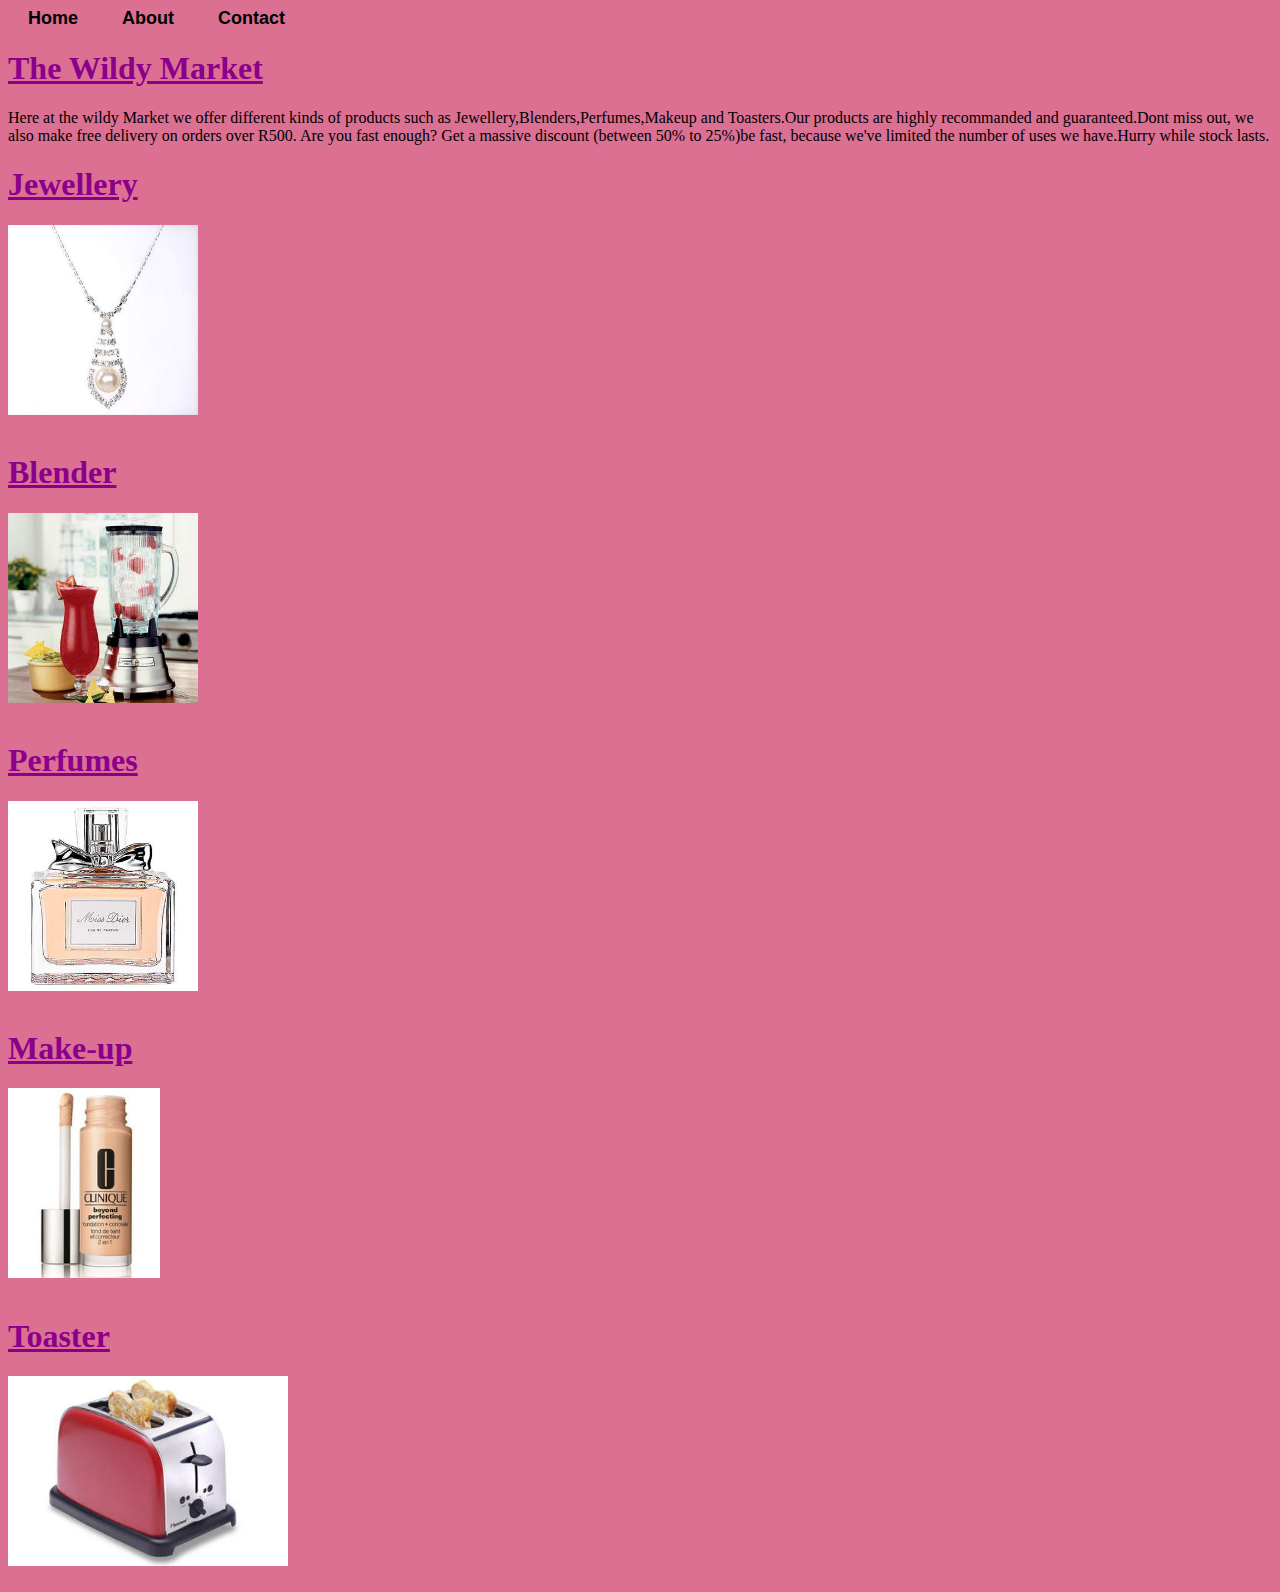
<file: index.html>
<! DOCTYPE html>
<html>
    <head>
        <link rel="stylesheet" href="style.css">
    </head>
    <body style="background-color: palevioletred">
        <div id="menu">
            <a href="index.html">Home</a>
            <a href="about.html">About</a>
            <a href="contact.html">Contact</a>
        </div>
        <h1><u>The Wildy Market</u></h1>
        <p>Here at the wildy Market we offer different kinds of products such as Jewellery,Blenders,Perfumes,Makeup and Toasters.Our products are highly recommanded and guaranteed.Dont miss out, we also make free delivery on orders over R500.
        Are you fast enough? Get a massive discount (between 50% to 25%)be fast, because we've limited the number of uses we have.Hurry while stock lasts.</p>
        <h1><u>Jewellery</u></h1>
        <a href="jewellery.html"><img src="images/necklace7.jpg" height="190"/></a>
        <br/><br/>
        <h1><u>Blender</u></h1>
        <a href="blender.html"><img src="images/blender8.jpg" height="190"/></a>
        <br/><br/>
        <h1><u>Perfumes</u></h1>
        <a href="perfumes.html"><img src="images/perfume6.jpg" height="190"/></a>
        <br/><br/>
        <h1><u>Make-up</u></h1>
        <a href="makeup.html"><img src="images/makeup5.jpg" height="190"></a>
        <br/><br/>
        <h1><u>Toaster</u></h1>
        <a href="toaster.html"><img src="images/toaster5.jpg" height="190"></a>
        <br/><br/>
     </body>
</html>
</file>
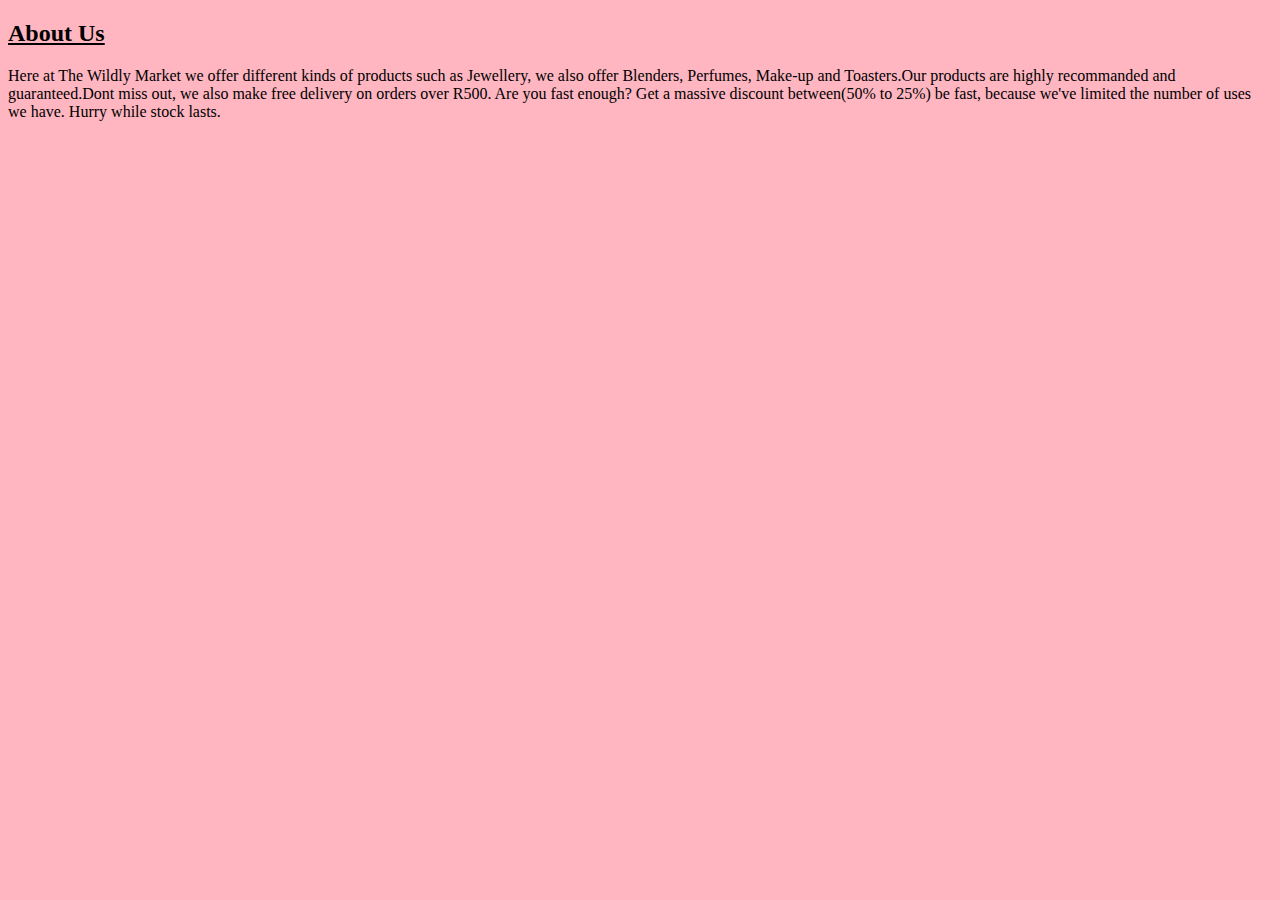
<file: about.html>
<!DOCTYPE html>
<html>
    <head>
        <link rel="stylesheet" href="style.css">
    </head>
    <body style="background-color: lightpink">
        <h2><u>About Us</u></h2>
        <p>Here at The Wildly Market we offer different kinds of products such as Jewellery, we also offer Blenders, Perfumes, Make-up and Toasters.Our products are highly recommanded and guaranteed.Dont miss out, we also make free delivery on orders over R500. Are you fast enough? Get a massive discount between(50% to 25%) be fast, because we've limited the number of uses we have. Hurry while stock lasts.</p>
    </body>
</html>
</file>
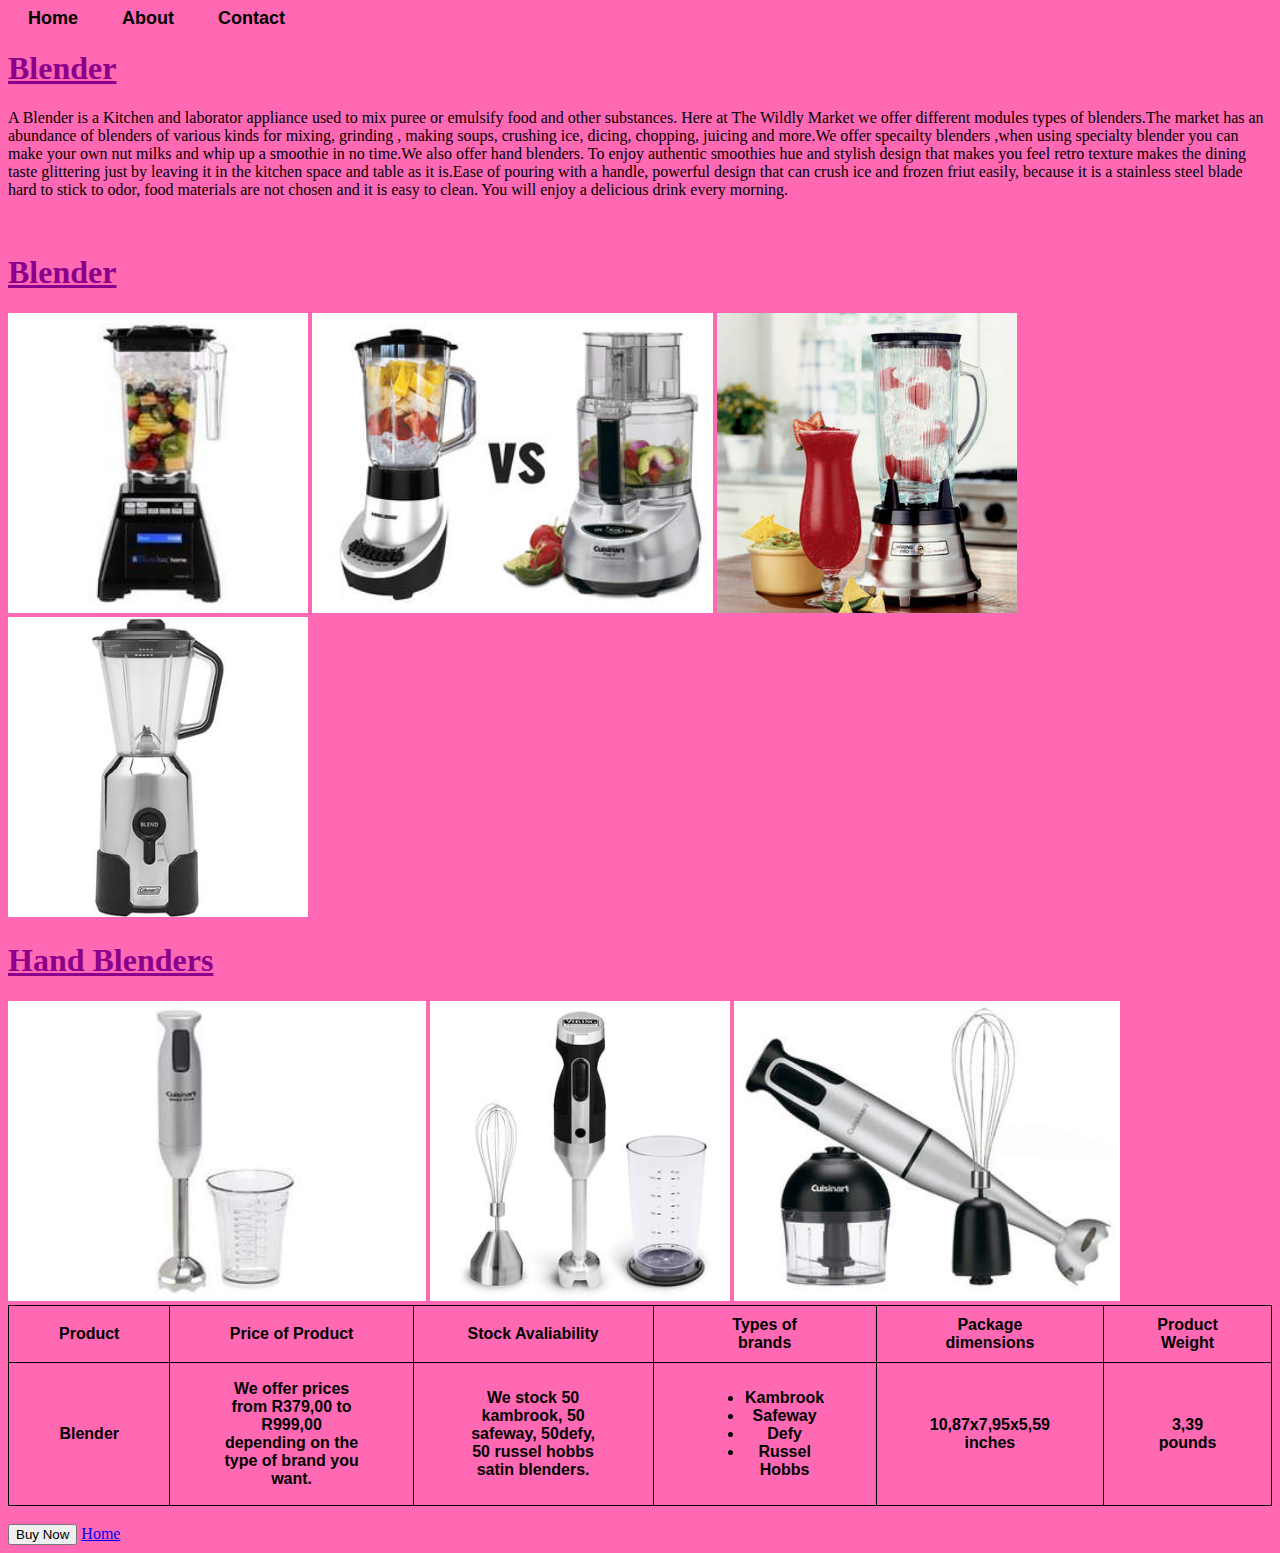
<file: blender.html>
<!DOCTYPE html>
<html>
    <head>
        <link rel="stylesheet" a href="style.css">
    
    </head>
    <body style="background-color: hotpink">
        <div id="menu">
            <a href="index.html">Home</a>
            <a href="about.html">About</a>
            <a href="contact.html">Contact</a>
        </div>
        <h1><u>Blender</u></h1>
        <p>A Blender is a Kitchen and laborator appliance used to mix puree or emulsify food and other substances. Here at The Wildly Market we offer different modules types of blenders.The market has an abundance of blenders of various kinds for mixing, grinding , making soups, crushing ice, dicing, chopping, juicing and more.We offer specailty blenders ,when using specialty blender  you can make your own nut milks and whip up a smoothie in no time.We also offer hand blenders. To enjoy authentic smoothies hue and stylish design that makes you feel retro texture makes the dining taste glittering just by leaving it in the kitchen space and table as it is.Ease of pouring with a handle, powerful design that can crush ice and frozen friut easily, because it is a stainless steel blade hard to stick to odor, food materials are not chosen and it is easy to clean. You will enjoy a delicious drink every morning.</p>
        <br/>
        <h1><u>Blender</u></h1>
        <img src="images/blender2.jpg" height="300">
        <img src="images/blender7.jpg" height="300">
        <img src="images/blender8.jpg" height="300">
        <img src="images/blender3.jpg" height="300">
        <br/>
        <h1><u>Hand Blenders</u></h1>
        <img src="images/handB.jpg" height="300">
        <img src="images/HANDB1.jpg" height="300">
        <img src="images/HANDB2.jpg" height="300">
        <br/>
        <table border="1">
            <tr>
               <th>Product</th>
               <th>Price of Product</th>
               <th>Stock Avaliability</th>
               <th>Types of brands </th>
               <th>Package dimensions</th>
               <th>Product Weight</th>
            </tr>
            <tr>
                <th>Blender</th>
                <th>We offer prices from R379,00 to R999,00 depending on the type of brand you want.</th>
                <th>We stock 50 kambrook, 50 safeway, 50defy, 50 russel hobbs satin blenders.</th>
                <th><ul>
                    <li>Kambrook</li>
                    <li>Safeway</li>
                    <li>Defy</li>
                    <li>Russel Hobbs</li>
                    </ul></th>
                <th>10,87x7,95x5,59 inches</th>
                <th>3,39 pounds</th>
                <tr/>
        </table>
        <br/>
        <input type="submit" value="Buy Now"/>
         <a href="index.html">Home</a>
     </body>
</html>
</file>
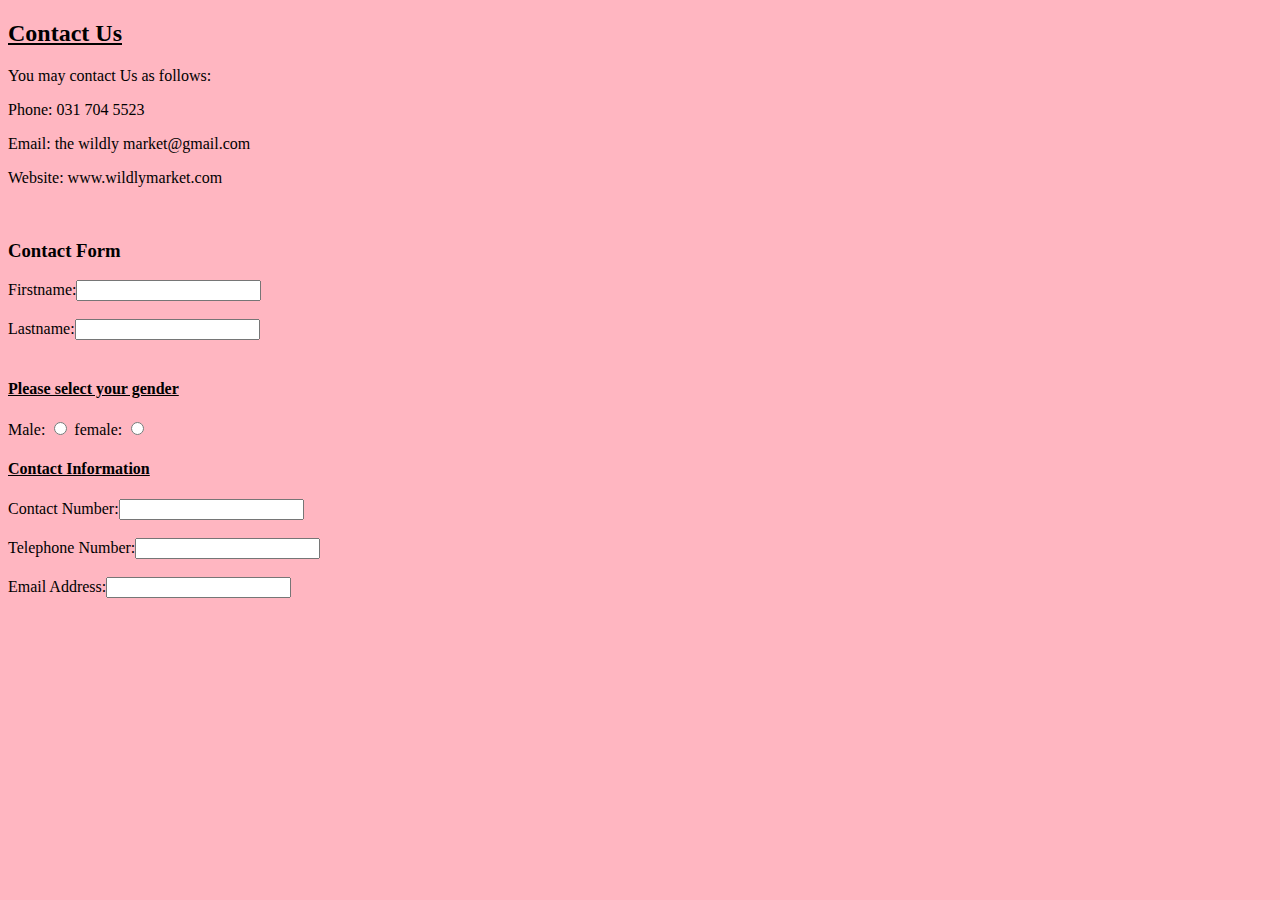
<file: contact.html>
<!DOCTYPE html>
<html>
    <head>
        <link rel="stylesheet" href="style.css">
    </head>
    <body style="background-color: lightpink">
        <h2><u>Contact Us</u></h2>
        <p>You may contact Us as follows:</p>
        <P>Phone: 031 704 5523</P>
        <p>Email: the wildly market@gmail.com</p>
        <p>Website: www.wildlymarket.com</p>
        <br/>
        <h3>Contact Form</h3>
        <form>
            <lable for="firstname"> Firstname:</lable><input type="text" id="firstname"/>
            <br/><br/>
            <lable for="lastname"> Lastname:</lable><input type="text" id="lastname"/>
            <br/><br/>
            <h4><u>Please select your gender</u></h4>
            <label for="male">Male:</label>
            <input type="radio" id="male" name="gender"/>
            <label for="female">female:</label>
            <input type="radio" id=" female" name="gender"/>
            <h4><u>Contact Information</u></h4>
            <label for="contact number">Contact Number:</label><input type="number"/>
            <br/><br/>
            <label for="telephone number">Telephone Number:</label><input type="tel"/>
            <br/><br/>
            <label for="email address">Email Address:</label><input type="email"/>
        </form>
    </body>
</html>
</file>
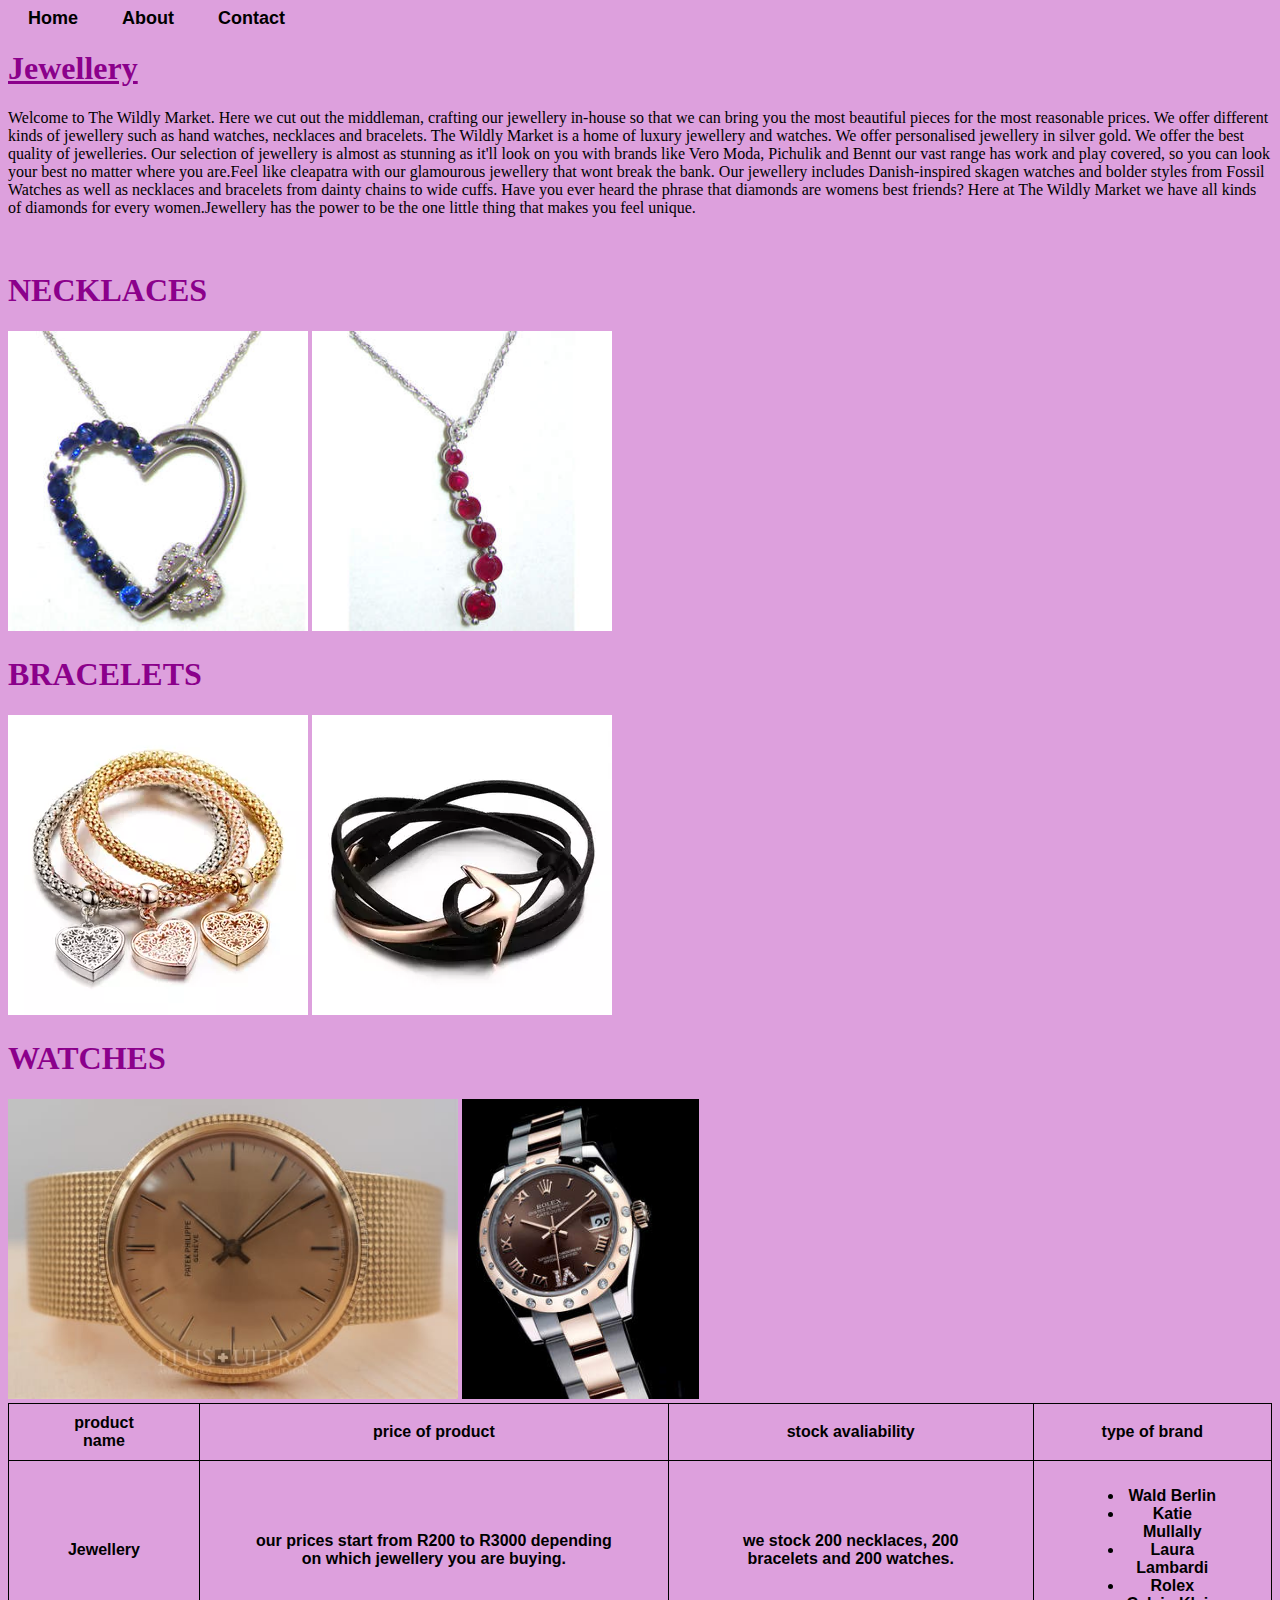
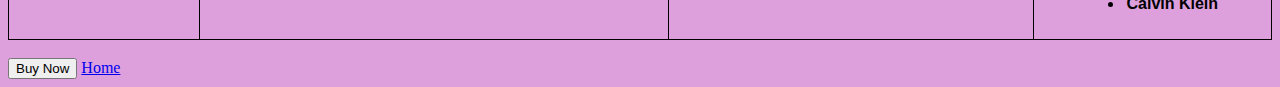
<file: jewellery.html>
<!DOCTYPE html>
<html>
    <head>
        <link rel="stylesheet" a href="style.css">
    
    </head>
    <body style="background-color: plum">
        <div id="menu">
            <a href="index.html">Home</a>
            <a href="about.html">About</a>
            <a href="contact.html">Contact</a>
        </div>
        <h1><u>Jewellery</u></h1>
        <p>Welcome to The Wildly Market. Here we cut out the middleman, crafting our jewellery in-house so that we can bring you the most beautiful pieces for the most reasonable prices. We offer different kinds of jewellery such as hand watches, necklaces and bracelets. The Wildly Market is a home of luxury jewellery and watches. We offer personalised jewellery in silver gold. We offer the best quality of jewelleries. Our selection of jewellery is almost as stunning as it'll look on you with brands like Vero Moda, Pichulik and Bennt our vast range has work and play covered, so you can look your best no matter where you are.Feel like cleapatra with our glamourous jewellery that wont break the bank. Our jewellery includes Danish-inspired skagen watches and bolder styles  from Fossil Watches as well as necklaces and bracelets from dainty chains to wide cuffs. Have you ever heard the phrase that diamonds are womens best friends? Here at The Wildly Market we have all kinds of diamonds for every women.Jewellery has the power to be the one little thing that makes you feel unique.</p>
        <br/>
        <h1>NECKLACES</h1>
        <img src="images/necklace8.jpg" height="300">
        <img src="images/necklace5.jpg" height="300">
        <br/>
        <h1>BRACELETS</h1>
        <img src="images/bracelet8.webp" height="300">
        <img src="images/bracelet4.webp" height="300">
        <h1>WATCHES</h1>
        <img src="images/wa1.jpg" height="300">
        <img src="images/watch4.jpg" height="300">
        <br/>
        <table border="1">
            <tr>
                <th>product name</th>
                <th>price of product</th>
                <th>stock avaliability</th>
                <th>type of brand</th>
            </tr>
            <tr>
                <th>Jewellery</th>
                <th>our prices start from R200 to R3000 depending on which jewellery you are buying.</th>
                <th>we stock 200 necklaces, 200 bracelets and 200 watches.</th>
                <th><ul>
                    <li>Wald Berlin</li>
                    <li>Katie Mullally</li>
                    <li>Laura Lambardi</li>
                    <li>Rolex</li>
                    <li>Calvin Klein</li>
                    </ul></th>
            </tr>
        </table>
        <br/>
        <input type="submit" value="Buy Now"/>
        <a href="index.html">Home</a>
    </body>
</html>
</file>
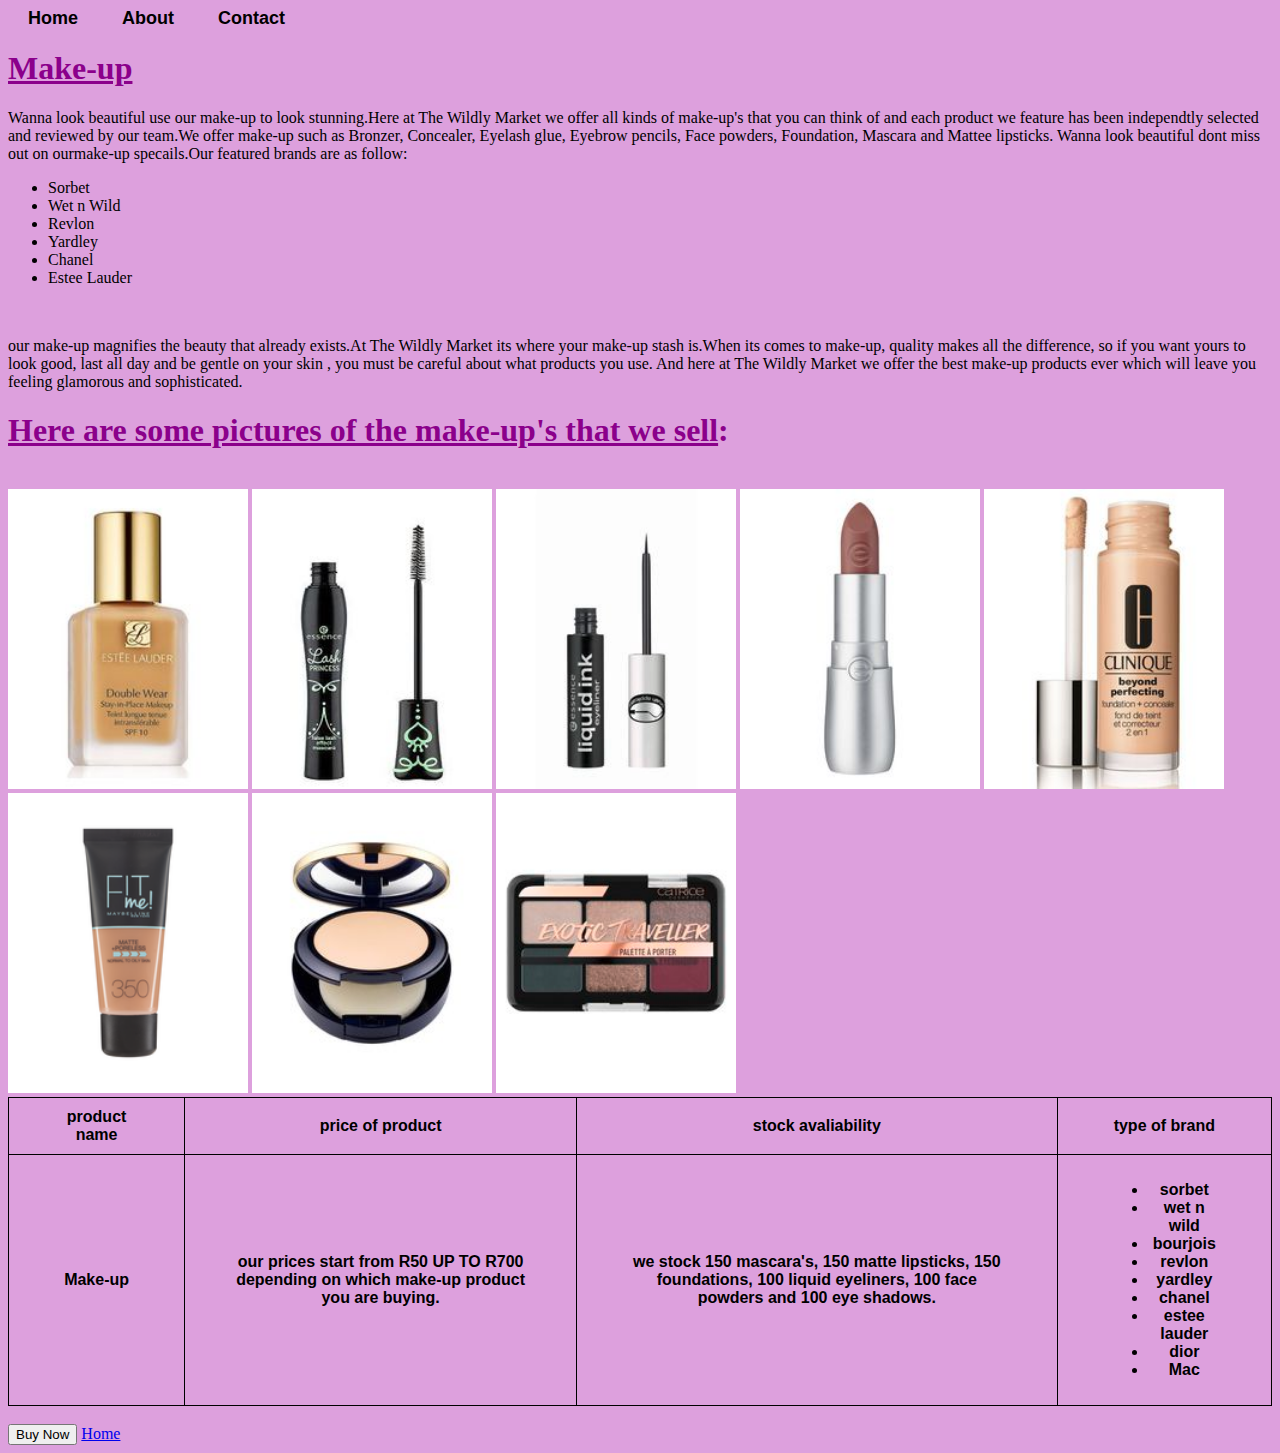
<file: makeup.html>
<!DOCTYPE html>
<html>
    <head>
        <link rel="stylesheet" a href="style.css">
    
    </head>
    <body style="background-color: plum">
        <div id="menu">
            <a href="index.html">Home</a>
            <a href="about.html">About</a>
            <a href="contact.html">Contact</a>
        </div>
        <h1><u>Make-up</u></h1>
        <p>Wanna look beautiful use our make-up to look stunning.Here at The Wildly Market we offer all kinds of make-up's that you can think of and each product we feature has been independtly selected and reviewed by our team.We offer make-up such as Bronzer, Concealer, Eyelash glue, Eyebrow pencils, Face powders, Foundation, Mascara and Mattee lipsticks. Wanna look beautiful dont miss out on ourmake-up specails.Our featured brands are as follow:
        <ul>
            <li>Sorbet</li>
            <li>Wet n Wild</li>
            <li>Revlon</li>
            <li>Yardley</li>
            <li>Chanel</li>
            <li>Estee Lauder</li>
        </ul><br/><p>our make-up magnifies the beauty that already exists.At The Wildly Market its where your make-up stash is.When its comes to make-up, quality makes all the difference, so if you want yours to look good, last all day and be gentle on your skin , you must be careful about what products you use. And here at The Wildly Market we offer the best make-up products ever which will leave you feeling glamorous and sophisticated.</p>
    <h1><u>Here are some pictures of the make-up's that we sell</u>:</h1>
      <br/>
            <img src="images/makeup.jpg" height="300">
            <img src="images/makeup1.jpg" height="300">
            <img src="images/makeup2.webp" height="300">
            <img src="images/makeup3.jpg" height="300">
            <img src="images/makeup5.jpg" height="300">
            <img src="images/makeup4.webp" height="300">
            <img src="images/makeup6.jpg" height="300">
            <img src="images/makeup7.jpg" height="300">
    <br/>
    <table border="1">
        <tr>
            <th>product name</th>
            <th>price of product</th>
            <th>stock avaliability</th>
            <th>type of brand</th>
        </tr>
        <tr>
            <th>Make-up</th>
            <th>our prices start from R50 UP TO R700 depending on which make-up product you are buying.</th>
            <th>we stock 150 mascara's, 150 matte lipsticks, 150 foundations, 100 liquid eyeliners, 100 face powders and 100 eye shadows.</th>
            <th><ul>
                <li>sorbet</li>
                <li>wet n wild</li>
                <li>bourjois</li>
                <li>revlon</li>
                <li>yardley</li>
                <li>chanel</li>
                <li>estee lauder</li>
                <li>dior</li>
                <li>Mac</li>
                </ul></th>
         </tr>
    </table>
    <br/>
    <input type="submit" value="Buy Now"/>
     <a href="index.html">Home</a>
    </body>
</html>
</file>
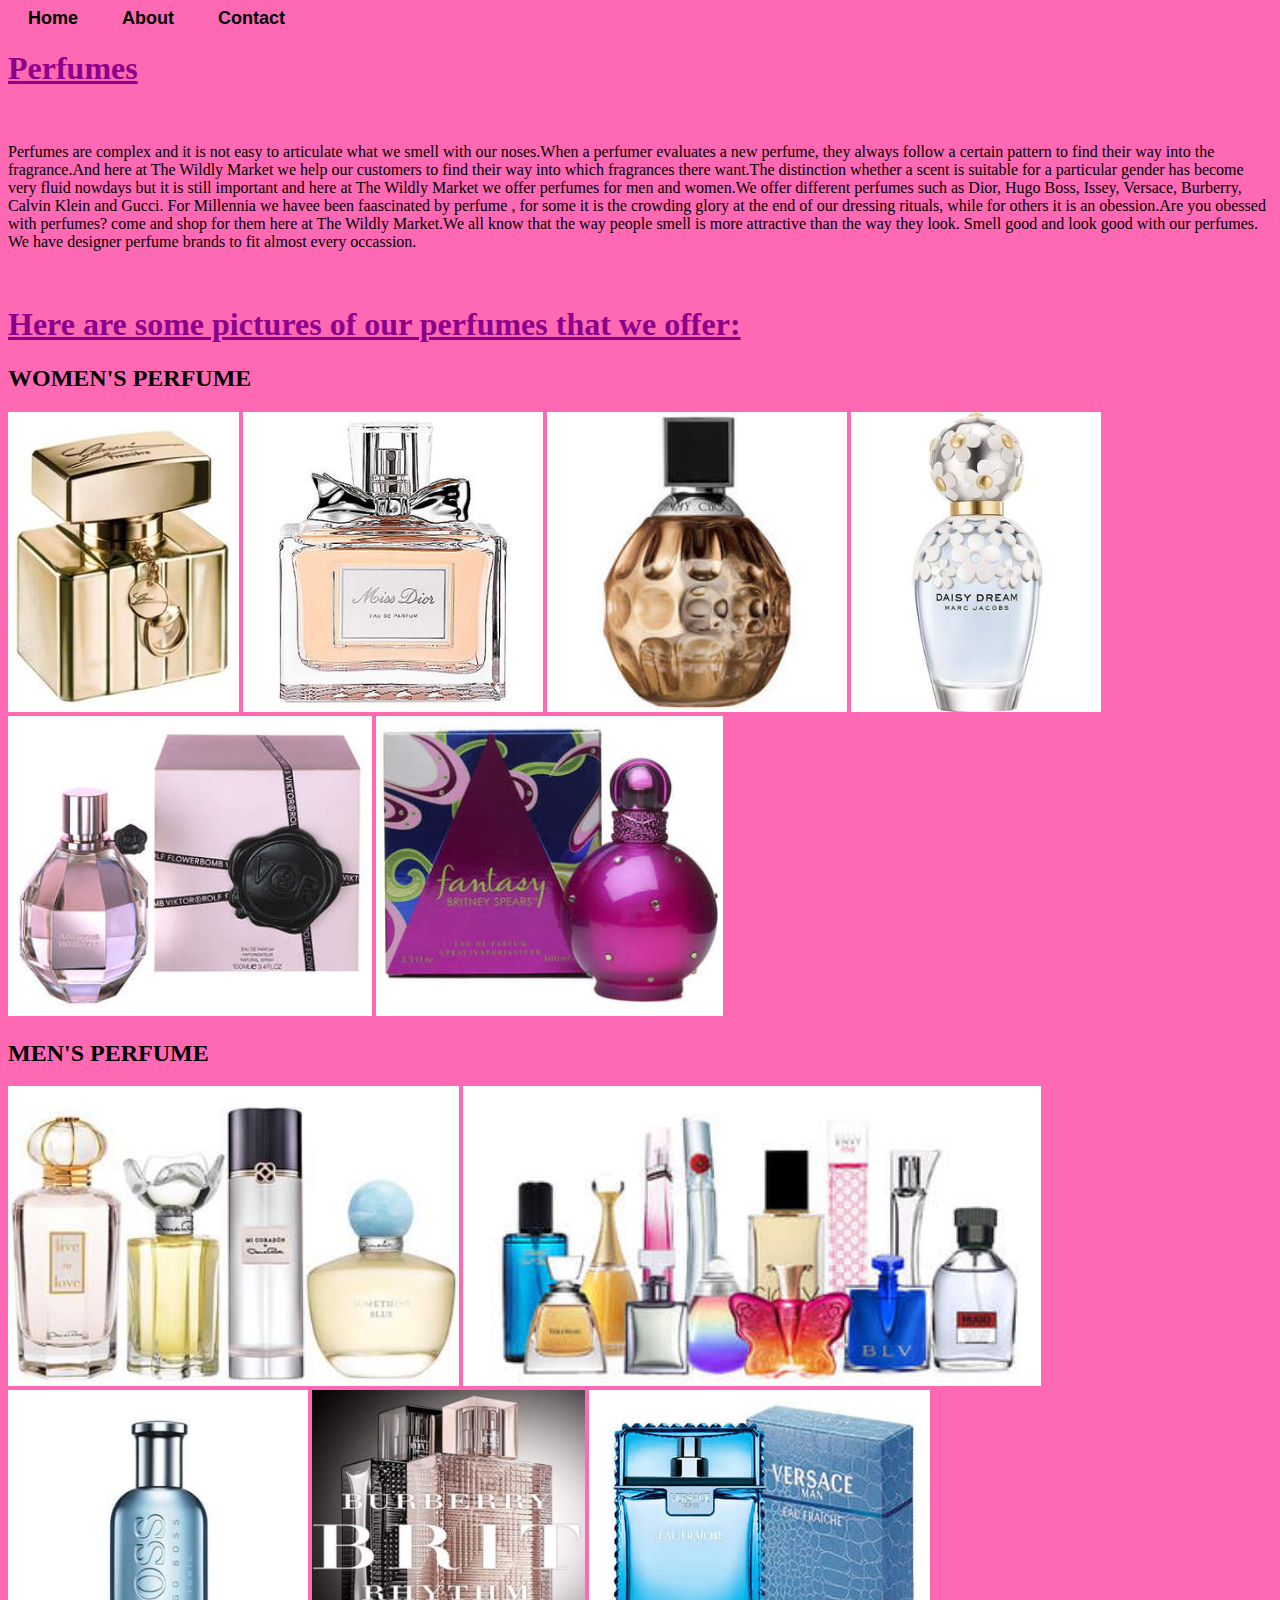
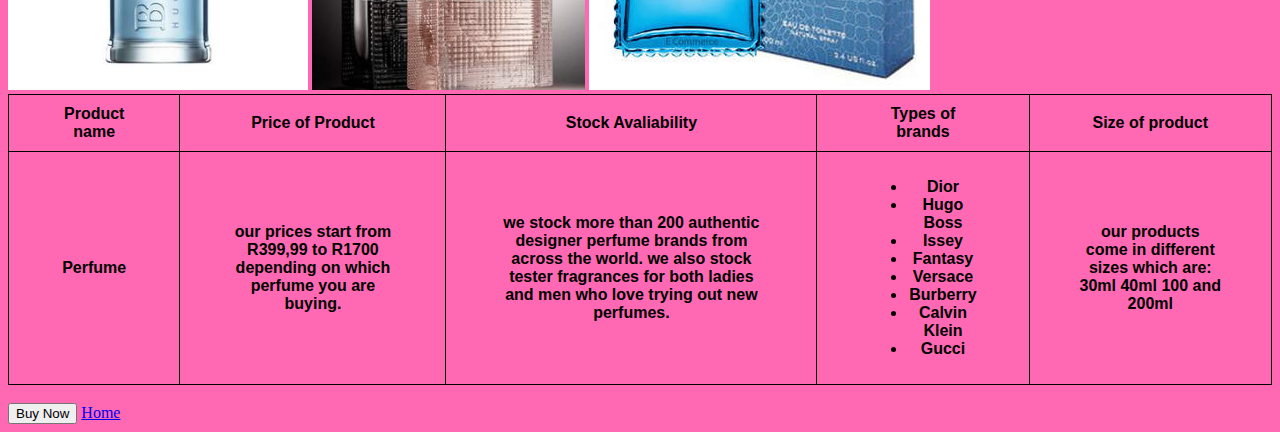
<file: perfumes.html>
<!DOCTYPE html>
<html>
    <head>
        <link rel="stylesheet" a href="style.css">
    
    </head>
    <body style="background-color: hotpink">
        <div id="menu">
            <a href="index.html">Home</a>
            <a href="about.html">About</a>
            <a href="contact.html">Contact</a>
        </div>
        <h1><u>Perfumes</u></h1>
        <br/>
        <p>Perfumes are complex and it is not easy to articulate what we smell with our noses.When a perfumer evaluates a new perfume, they always follow a certain pattern to find their way into the fragrance.And here at The Wildly Market we help our customers to find their way into which fragrances there want.The distinction whether a scent is suitable for a particular gender has become very fluid nowdays but it is still important and here at The Wildly Market we offer perfumes for men and women.We offer different perfumes such as Dior, Hugo Boss, Issey, Versace, Burberry, Calvin Klein and Gucci. For Millennia we havee been faascinated by perfume , for some it is the crowding glory at the end of our dressing rituals, while for others it is an obession.Are you obessed with perfumes? come and shop for them here at The Wildly Market.We all know that the way people smell is more attractive than the way they look. Smell good and look good with our perfumes. We have designer perfume brands to fit almost every occassion.</p>
        <br/>
        <h1><u>Here are some pictures of our perfumes that we offer:</u></h1>
        <h2>WOMEN'S PERFUME</h2>
        <img src="images/perfume8.jpg" height="300">
        <img src="images/perfume6.jpg" height="300">
        <img src="images/perfume5.jpg" height="300">
        <img src="images/perfume4.jpg" height="300">
        <img src="images/perfume.jpg" height="300">
        <img src="images/WOMEN.jpg" height="300">
        <h2>MEN'S PERFUME</h2>
        <img src="images/MEN1.jpg" height="300">
        <img src="images/MEN.jpg" height="300">
        <img src="images/MEN2.jpg" height="300">
        <img src="images/MEN4.jpg" height="300">
        <img src="images/MEN3.jpg" height="300">
        <br/>
        <table border="1">
            <tr>
               <th>Product name</th>
               <th>Price of Product</th>
               <th>Stock Avaliability</th>
               <th>Types of brands </th>
                <th>Size of product</th>
            </tr>
            <tr>
                <th>Perfume</th>
                <th>our prices start from R399,99 to R1700 depending on which perfume you are buying.</th>
                <th>we stock more than 200 authentic designer perfume brands from across the world. we also stock tester fragrances for both ladies and men who love trying out new perfumes.</th>
           <th><ul>
                    <li>Dior</li>
                    <li>Hugo Boss</li>
                    <li>Issey</li>
                    <li>Fantasy</li>
                    <li>Versace</li>
                    <li>Burberry</li>
                    <li>Calvin Klein</li>
                    <li>Gucci</li>
                    </ul></th>
                <th>our products come in different sizes which are:
                30ml
                40ml
                100 and 200ml</th>
            </tr>
        </table>
        <br/>
        <input type="submit" value="Buy Now"/>
     <a href="index.html">Home</a>
     </body>
</html>
</file>
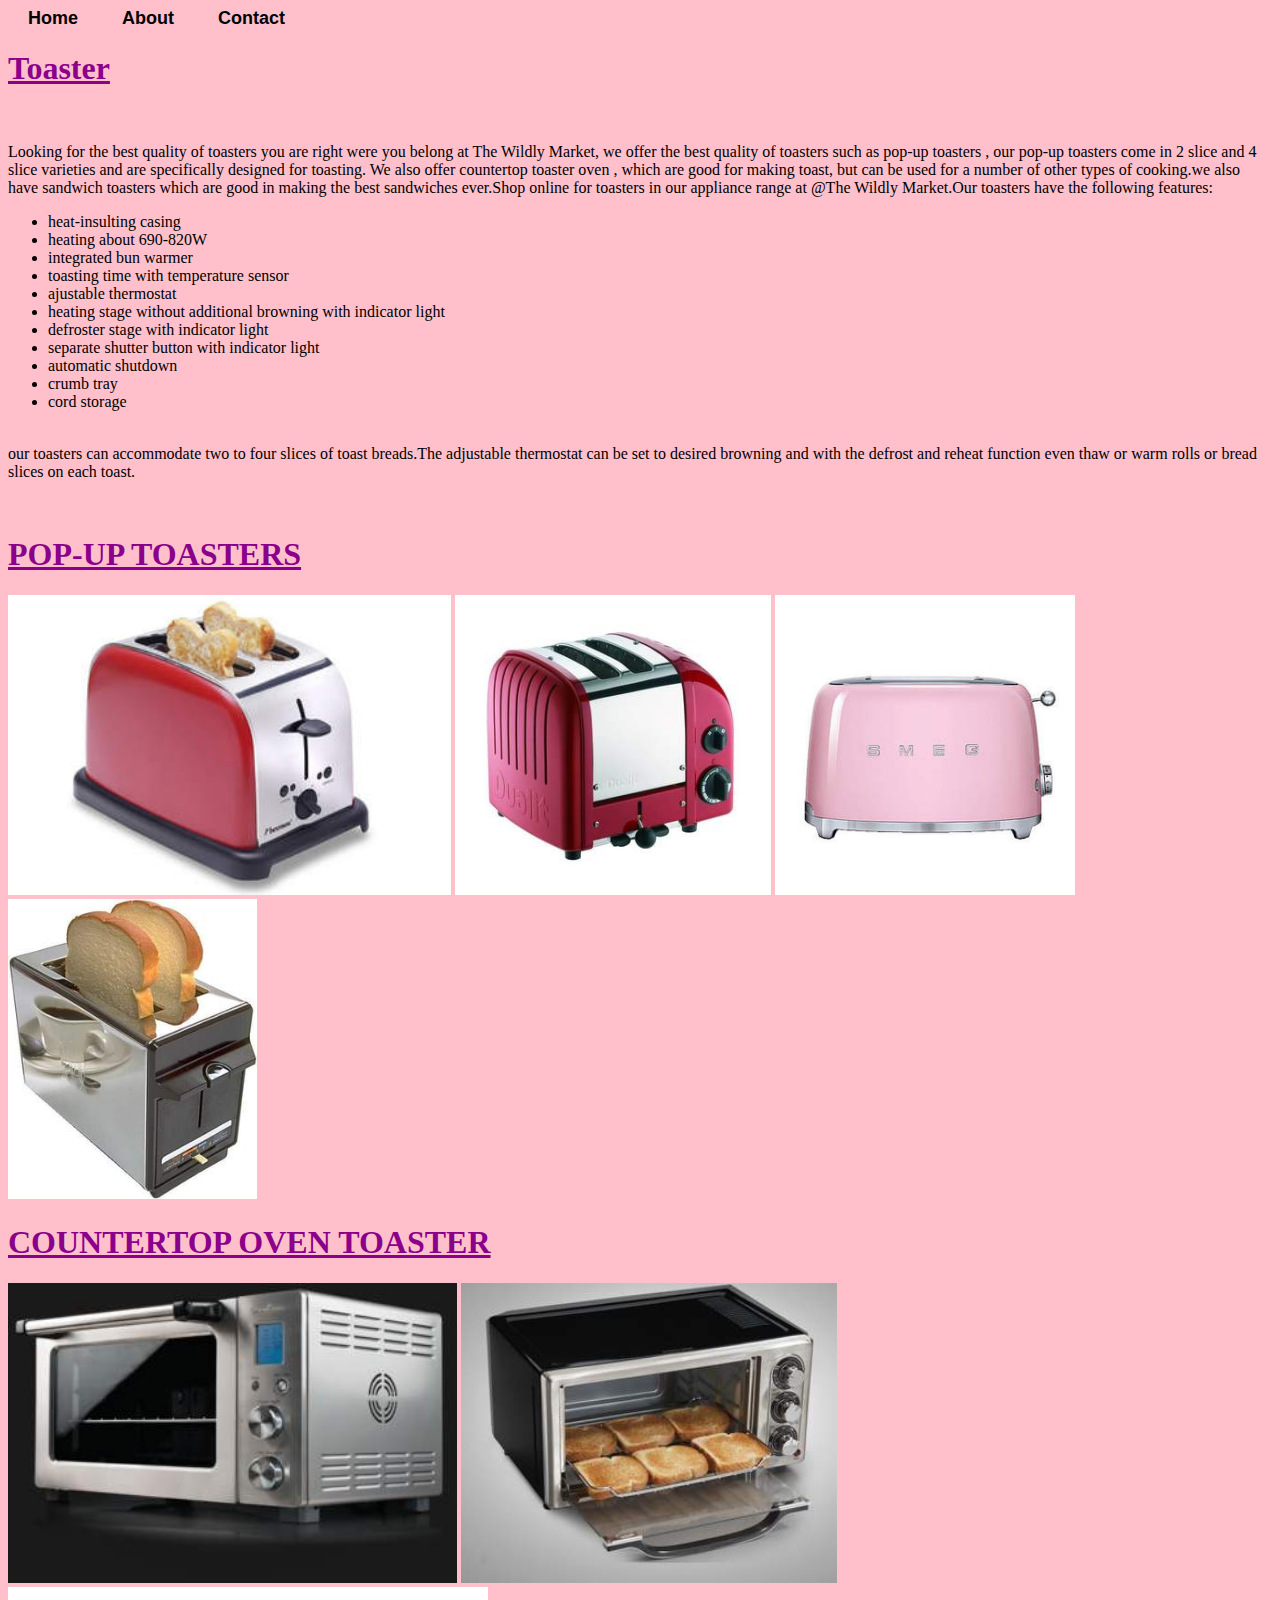
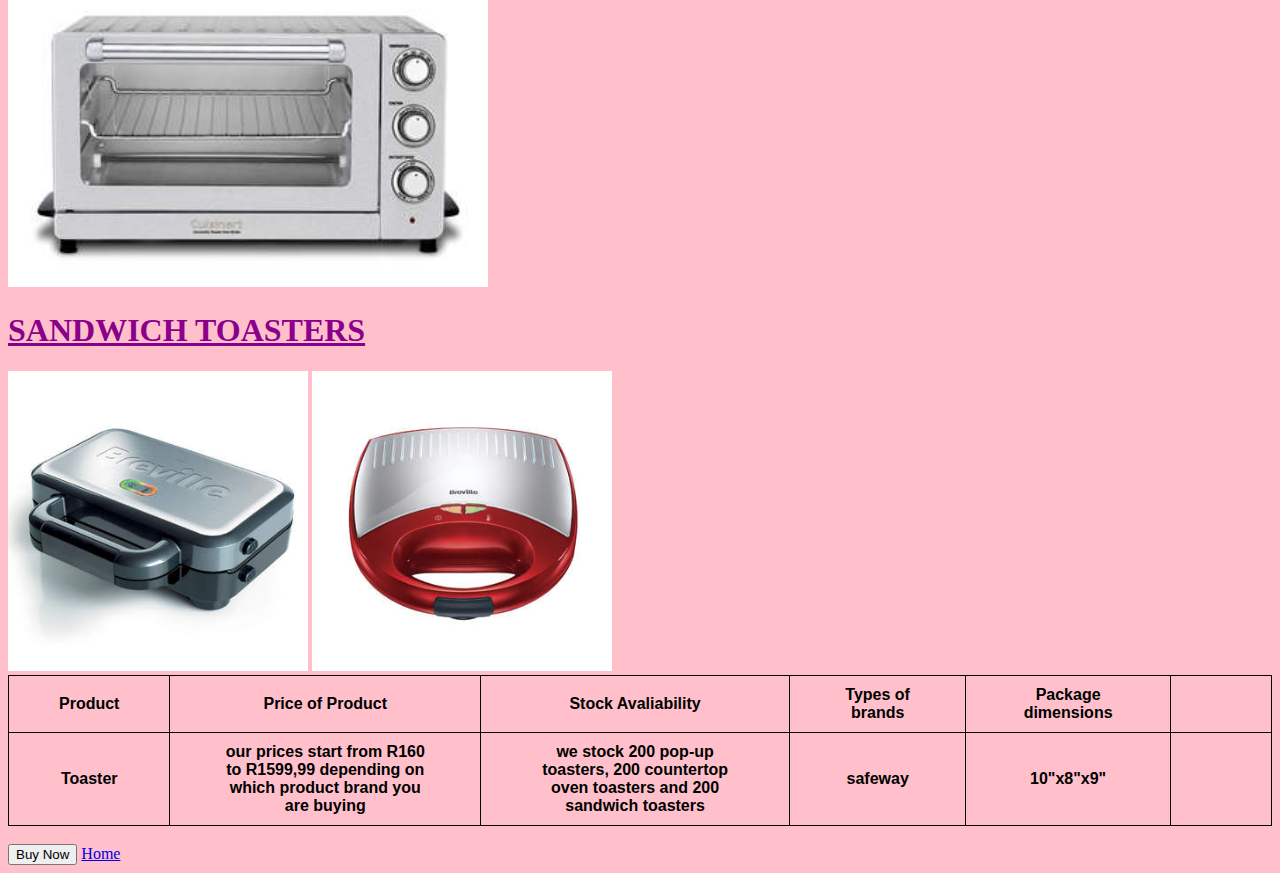
<file: toaster.html>
<!DOCTYPE html>
<html>
    <head>
        <link rel="stylesheet" a href="style.css">
    
    </head>
    <body style="background-color: pink">
        <div id="menu">
            <a href="index.html">Home</a>
            <a href="about.html">About</a>
            <a href="contact.html">Contact</a>
        </div>
        <h1><u>Toaster</u></h1>
        <br/>
        <p>Looking for the best quality of toasters you are right were you belong at The Wildly Market, we offer the best quality of toasters such as pop-up toasters , our pop-up toasters come in 2 slice and 4 slice varieties and are specifically designed for toasting. We also offer countertop toaster oven , which are good for making toast, but can be used for a number of other types of cooking.we also have sandwich toasters which are good in making the best sandwiches ever.Shop online for toasters in our appliance range at @The Wildly Market.Our toasters have the following features:
        <ul>
            <li>heat-insulting casing</li>
            <li>heating about 690-820W</li>
            <li>integrated bun warmer</li>
            <li>toasting time with temperature sensor</li>
            <li>ajustable thermostat</li>
            <li>heating stage without additional browning with indicator light</li>
            <li>defroster stage with indicator light</li>
            <li>separate shutter button with indicator light</li>
            <li>automatic shutdown</li>
            <li>crumb tray</li>
            <li>cord storage</li>
        </ul><br/>our toasters can accommodate two to four slices of toast breads.The adjustable thermostat can be set to desired browning and with the defrost and reheat function even thaw or warm rolls or bread slices on each toast.</p>
    <br/>
    <h1><u>POP-UP TOASTERS</u></h1>
    <img src="images/toaster5.jpg" height="300">
    <img src="images/toaster4.jpg" height="300">
    <img src="images/toaster3.jpg" height="300">
    <img src="images/toaster.jpg" height="300">
    <br/>
    <h1><u>COUNTERTOP OVEN TOASTER</u></h1>
    <img src="images/counter%20toast3.jpg" height="300">
    <img src="images/counter%20toast2.jpg" height="300">
    <img src="images/counter%20toast1.jpg" height="300">
    <br/>
    <h1><u>SANDWICH TOASTERS</u></h1>
    <img src="images/toaster7.jpg" height="300">
    <img src="images/toaster6.jpg" height="300">
    <br/>
    <table border="1">
            <tr>
               <th>Product</th>
               <th>Price of Product</th>
               <th>Stock Avaliability</th>
               <th>Types of brands </th>
               <th>Package dimensions</th>
            </tr>
        <tr>
            <th>Toaster</th>
            <th>our prices start from R160 to R1599,99 depending on which product brand you are buying</th>
            <th>we stock 200 pop-up toasters, 200 countertop oven toasters and 200 sandwich toasters
            <th>safeway</th>
            <th>10"x8"x9"<th/>
        <tr/>
    </table>
    <br/>
    <input type="submit" value="Buy Now"/>
     <a href="index.html">Home</a>
   <body/>
</html>
</file>
<file: style.css>
body{
    background-color: white;
    
}


h1{
    color: darkmagenta;
    font-family: fantasy;
}



table{
    font-family: Helvetica, sans-serif;
    border-collapse: collapse;
    border-width: 1px;
    border-style: solid;
    border-color: black;
    

    
    
}
th{
    font-weight: 800;
    color: black;
    padding-left: 50px;
    padding-right: 50px;
    padding-top: 10px;
    padding-bottom: 10px;
}

#menu a{
    color: black;
    font-family: Helvetica, sans-serif;
    font-size: 18px;
    text-decoration: none;
    font-weight: 800;
    padding-left: 20px;
    padding-right: 20px;
}

#menu a:hover{
    color:purple;
}
</file>
